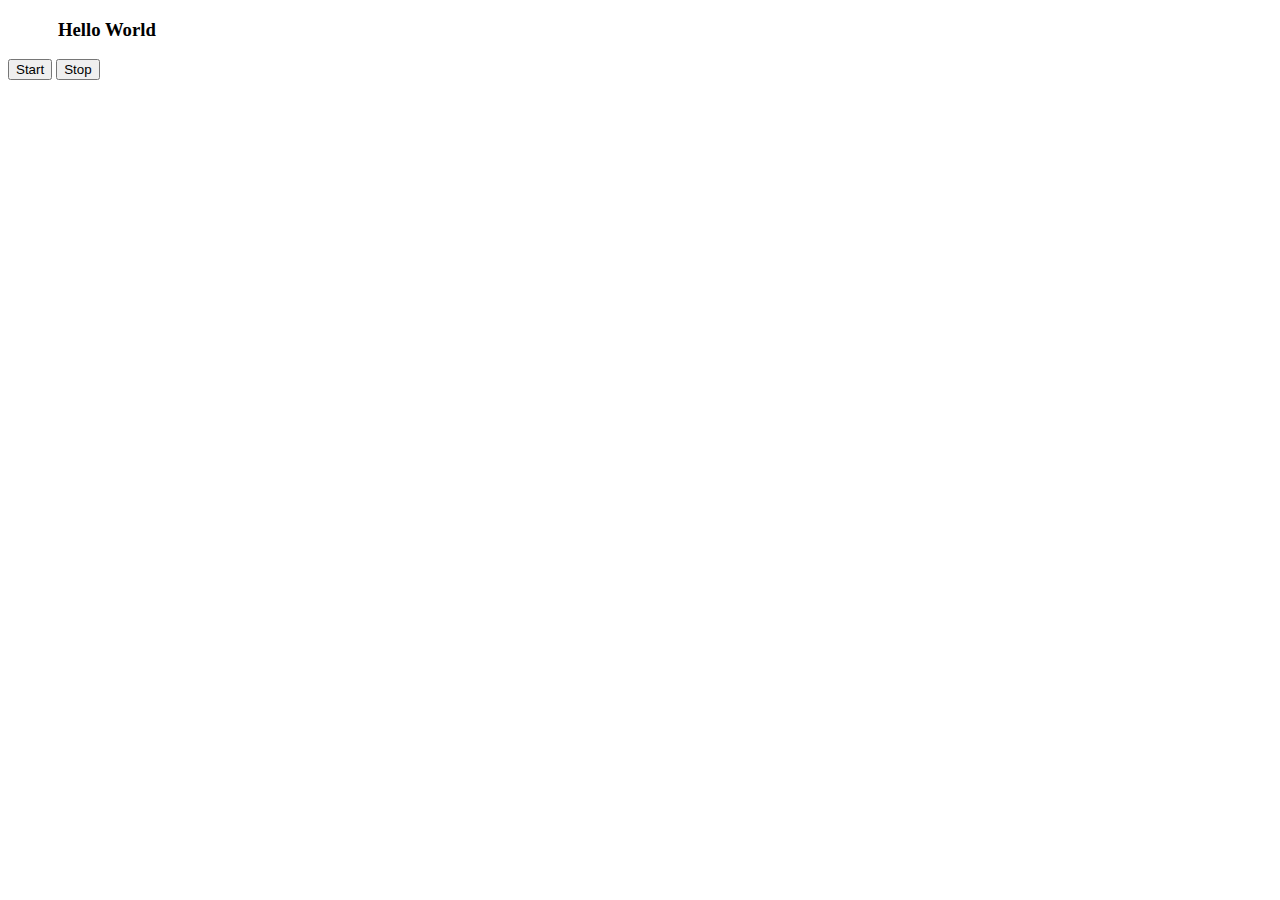
<file: index.html>
<!DOCTYPE html>
<html lang="en">
  <head>
    <meta charset="UTF-8" />
    <meta name="viewport" content="width=device-width, initial-scale=1.0" />
    <link rel="stylesheet" href="./index.css" />
    <title>Document</title>
  </head>
  <body>
    <div id="my_box">
      <h3>Hello World</h3>
    </div>
    <button id="start">Start</button>
    <button id="stop">Stop</button>
  </body>
  <script src="./index.css"></script>
</html>
</file>
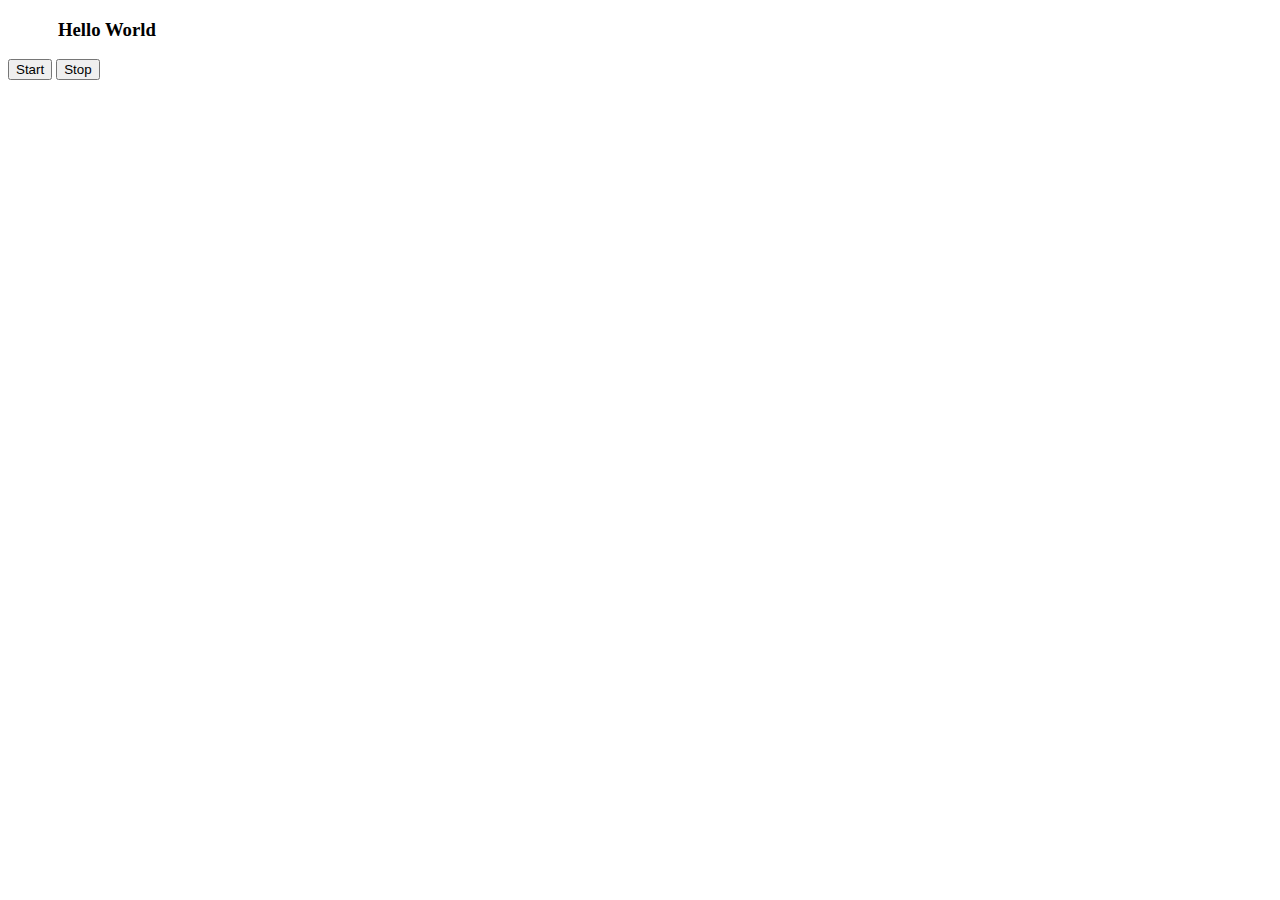
<file: src/index.html>
<!DOCTYPE html>
<html lang="en">
  <head>
    <meta charset="UTF-8" />
    <meta name="viewport" content="width=device-width, initial-scale=1.0" />
    <link rel="stylesheet" href="./index.css" />
    <title>Document</title>
  </head>
  <body>
    <div id="my_box">
      <h3>Hello World</h3>
    </div>
    <button id="start">Start</button>
    <button id="stop">Stop</button>
    <script type="module" src="./index.js"></script>
  </body>
</html>
</file>
<file: index.css>
div {
  margin-left: 50px;
}

.go {
  color: green;
}

.stop {
  color: red;
}
</file>
<file: src/index.css>
div {
  margin-left: 50px;
}

.go {
  color: green;
}

.stop {
  color: red;
}
</file>
